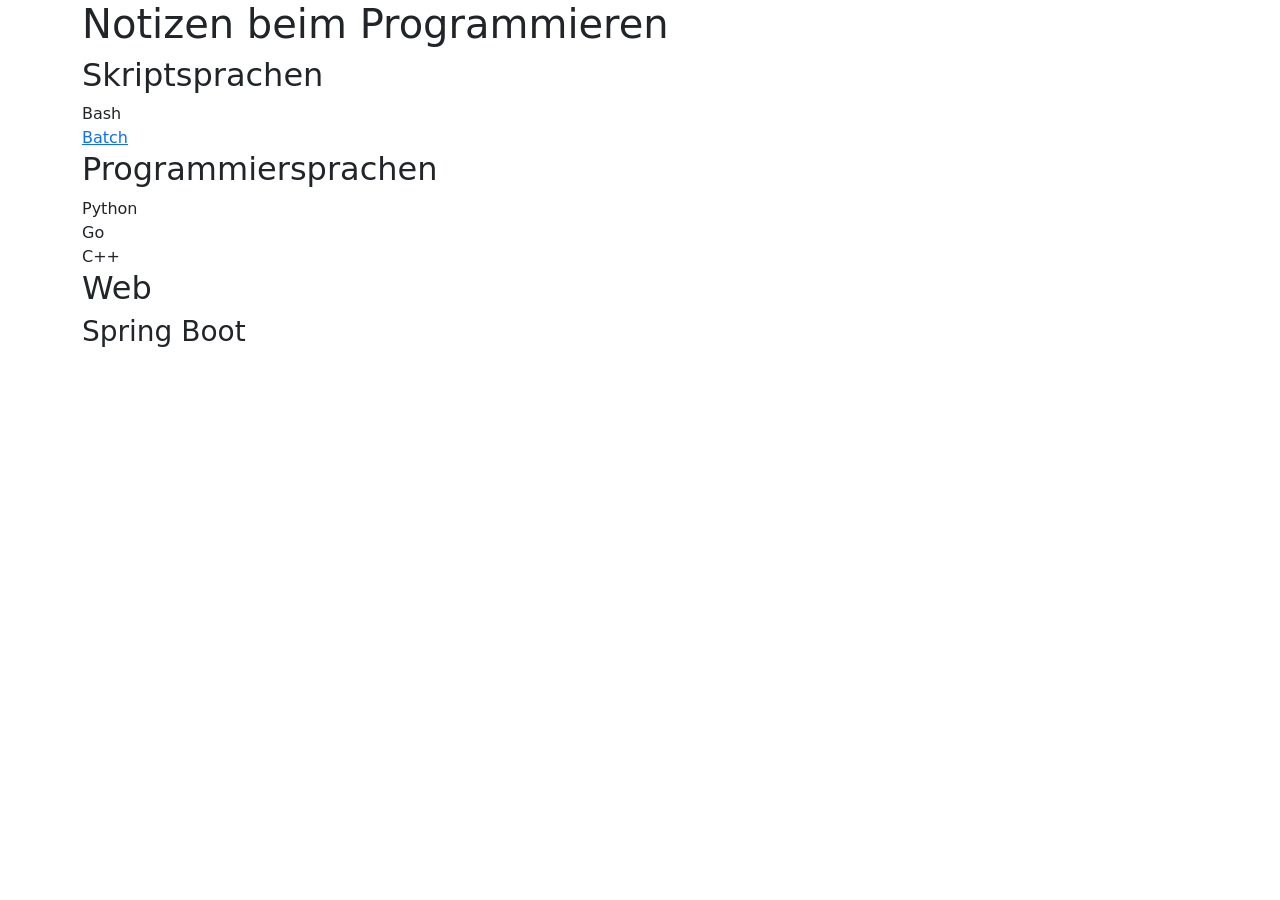
<file: index.html>
<!DOCTYPE html>
<html lang="en">

<head>
    <meta charset="utf-8" />
    <meta name="viewport" content="width=device-width, initial-scale=1" />
    <title>Notizen beim Programmieren</title>
    <link href="https://cdn.jsdelivr.net/npm/bootstrap@5.3.8/dist/css/bootstrap.min.css" rel="stylesheet"
        integrity="sha384-sRIl4kxILFvY47J16cr9ZwB07vP4J8+LH7qKQnuqkuIAvNWLzeN8tE5YBujZqJLB" crossorigin="anonymous">
</head>

<body>
    <div class="container">
        <div class="row">
            <div class="col-12">
                <h1>Notizen beim Programmieren</h1>
            </div>
        </div>
        <div class="row">
            <div class="col-12">
                <h2>Skriptsprachen</h2>
            </div>
        </div>
        <div class="row">
            <div class="col-12">
                Bash
            </div>
        </div>
        <div class="row">
            <div class="col-12">
                <a href="src/batch/index.html" target="_blank">Batch</a>
            </div>
        </div>
        <div class="row">
            <div class="col-12">
                <h2>Programmiersprachen</h2>
            </div>
        </div>
        <div class="row">
            <div class="col-12">
                Python
            </div>
        </div>
        <div class="row">
            <div class="col-12">
                Go
            </div>
        </div>
        <div class="row">
            <div class="col-12">
                C++
            </div>
        </div>
        <div class="row">
            <div class="col-12">
                <h2>Web</h2>
            </div>
        </div>
        <div class="row">
            <div class="col-12">
                <h3>Spring Boot</h3>
            </div>
        </div>
    </div>
    <script src="https://cdn.jsdelivr.net/npm/bootstrap@5.3.8/dist/js/bootstrap.bundle.min.js"
        integrity="sha384-FKyoEForCGlyvwx9Hj09JcYn3nv7wiPVlz7YYwJrWVcXK/BmnVDxM+D2scQbITxI"
        crossorigin="anonymous"></script>
</body>

</html>
</file>
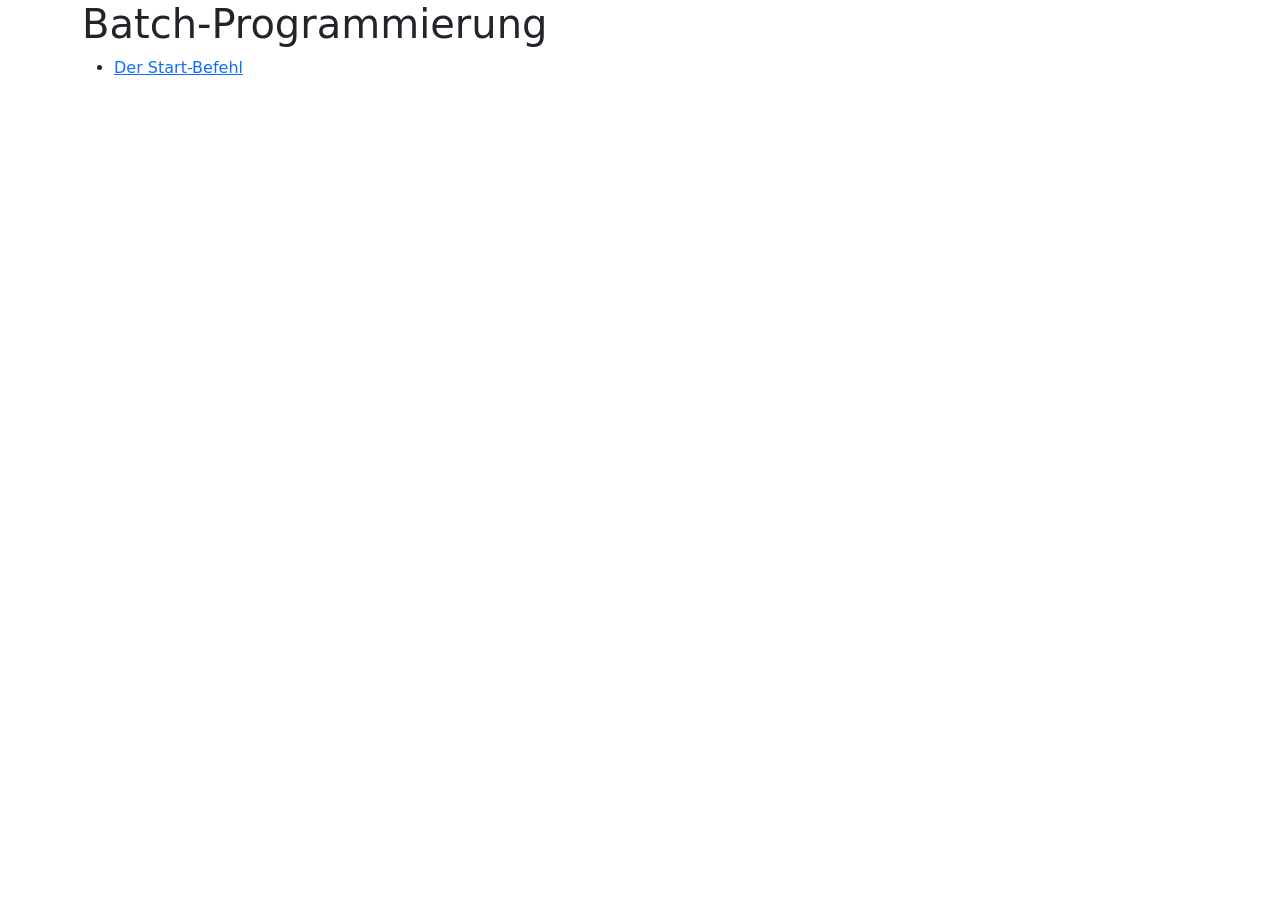
<file: src/batch/index.html>
<!DOCTYPE html>
<html lang="en">

<head>
	<meta charset="utf-8" />
	<meta name="viewport" content="width=device-width, initial-scale=1" />
	<title>Batch-Programmierung</title>
	<link href="https://cdn.jsdelivr.net/npm/bootstrap@5.3.8/dist/css/bootstrap.min.css" rel="stylesheet"
		integrity="sha384-sRIl4kxILFvY47J16cr9ZwB07vP4J8+LH7qKQnuqkuIAvNWLzeN8tE5YBujZqJLB" crossorigin="anonymous">
</head>

<body>
	<div class="container">
		<div class="row">
			<div class="col-12">
				<h1>Batch-Programmierung</h1>
			</div>
		</div>
		<div class="row">
			<div class="col-12">
				<ul>
					<li>
						<a href="start.html" target="_blank">Der Start-Befehl</a>
					</li>
				</ul>
			</div>
		</div>
	</div>
	<script src="https://cdn.jsdelivr.net/npm/bootstrap@5.3.8/dist/js/bootstrap.bundle.min.js"
		integrity="sha384-FKyoEForCGlyvwx9Hj09JcYn3nv7wiPVlz7YYwJrWVcXK/BmnVDxM+D2scQbITxI"
		crossorigin="anonymous"></script>
</body>

</html>
</file>
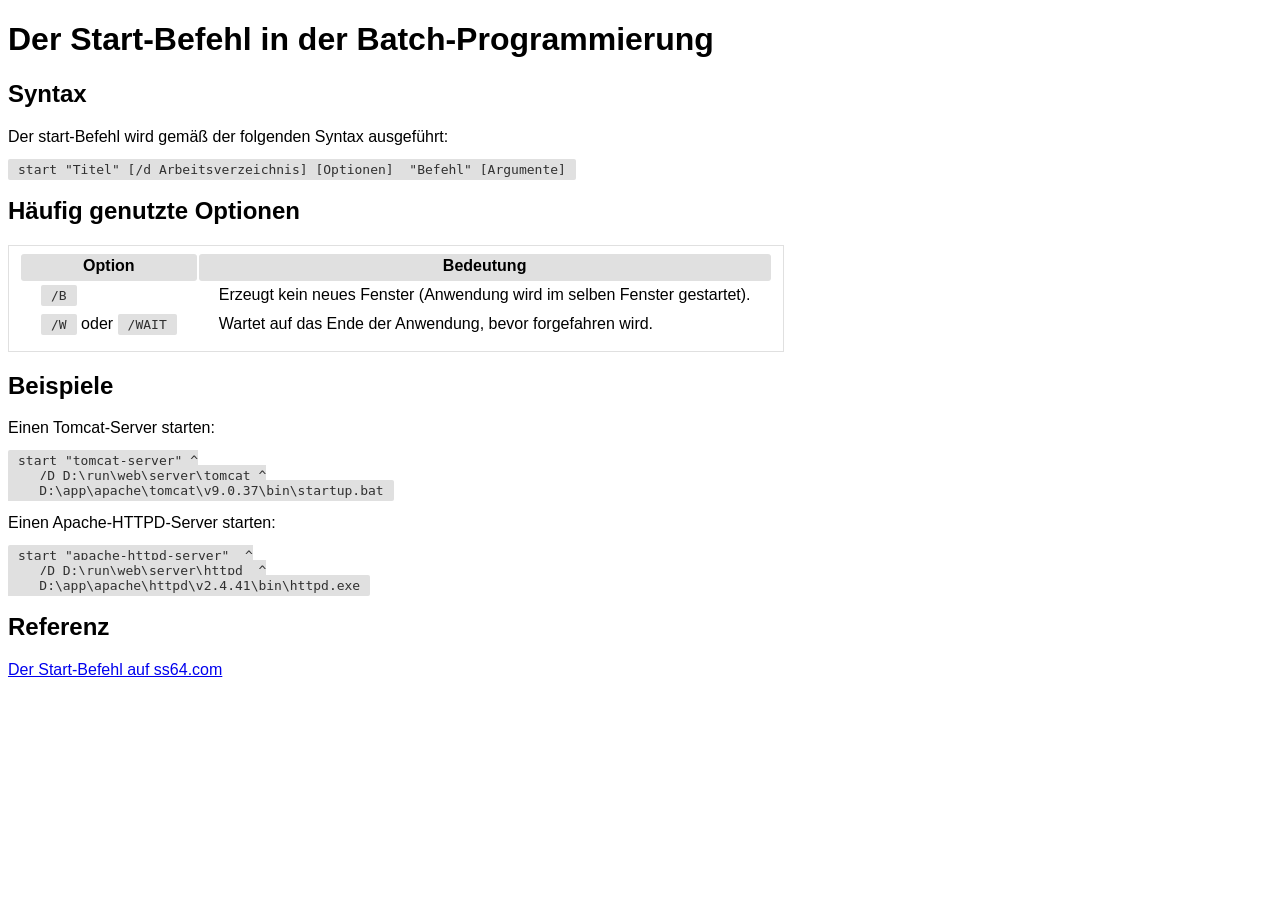
<file: src/batch/start.html>
<!DOCTYPE html>
<html xmlns="http://www.w3.org/1999/xhtml">
<head>
  <meta charset="utf-8" />
  <meta name="generator" content="pandoc 3.11" />
  <meta name="viewport" content="width=device-width, initial-scale=1.0, user-scalable=yes" />
  <title>start</title>
  <style>
    /* Default styles provided by pandoc.
    ** See https://pandoc.org/MANUAL.html#variables-for-html for config info.
    */
    span.smallcaps{font-variant: small-caps;}
    div.columns{display: flex; gap: 1.5em;}
    div.column{flex: auto;}
    @media screen {
    div.columns{gap: min(4vw, 1.5em);}
    div.column{overflow-x: auto;}
    }
    div.hanging-indent{margin-left: 1.5em; text-indent: -1.5em;}
    /* The extra [class] is a hack that increases specificity enough to
       override a similar rule in reveal.js */
    ul.task-list[class]{list-style: none;}
    ul.task-list li input[type="checkbox"] {
      font-size: inherit;
      width: 0.8em;
      margin: 0 0.8em 0.2em -1.6em;
      vertical-align: middle;
    }
  </style>
  <link rel="stylesheet" href="../common.css" />
</head>
<body>
<h1 id="der-start-befehl-in-der-batch-programmierung">Der Start-Befehl
in der Batch-Programmierung</h1>
<h2 id="syntax">Syntax</h2>
<p>Der start-Befehl wird gemäß der folgenden Syntax ausgeführt:</p>
<pre><code>start &quot;Titel&quot; [/d Arbeitsverzeichnis] [Optionen]  &quot;Befehl&quot; [Argumente]</code></pre>
<h2 id="häufig-genutzte-optionen">Häufig genutzte Optionen</h2>
<table>
<thead>
<th>
Option
</th>
<th>
Bedeutung
</th>
</thead>
<tbody>
<tr>
<td>
<code>/B</code>
</td>
<td>
Erzeugt kein neues Fenster (Anwendung wird im selben Fenster gestartet).
</td>
</tr>
<tr>
<td>
<code>/W</code> oder <code>/WAIT</code>
</td>
<td>
Wartet auf das Ende der Anwendung, bevor forgefahren wird.
</td>
</tr>
</tbody>
</table>
<h2 id="beispiele">Beispiele</h2>
<p>Einen Tomcat-Server starten:</p>
<pre><code>start &quot;tomcat-server&quot; ^
    /D D:\run\web\server\tomcat ^
    D:\app\apache\tomcat\v9.0.37\bin\startup.bat</code></pre>
<p>Einen Apache-HTTPD-Server starten:</p>
<pre><code>start &quot;apache-httpd-server&quot;  ^
    /D D:\run\web\server\httpd  ^
    D:\app\apache\httpd\v2.4.41\bin\httpd.exe</code></pre>
<h2 id="referenz">Referenz</h2>
<p><a href="https://ss64.com/nt/start.html" target="_blank">Der
Start-Befehl auf ss64.com</a></p>
</body>
</html>
</file>
<file: src/common.css>
body {
	font-family: 'Segoe UI', Tahoma, Geneva, Verdana, sans-serif;
}

table {
	border: 1px solid #e0e0e0;
	padding: 6px 10px 10px 10px;
}

th {
	border: 0px solid #e0e0e0;
	background-color: #e0e0e0;
	border-radius: 3px;
	padding: 3px 20px 6px 20px;
}

td {
	border: 0px solid #e0e0e0;
	border-radius: 3px;
	padding: 3px 20px 6px 20px;
}

code {
	background-color: #e0e0e0;
	border-radius: 2px;
	color: #303030;
	padding: 3px 10px;
}
</file>
